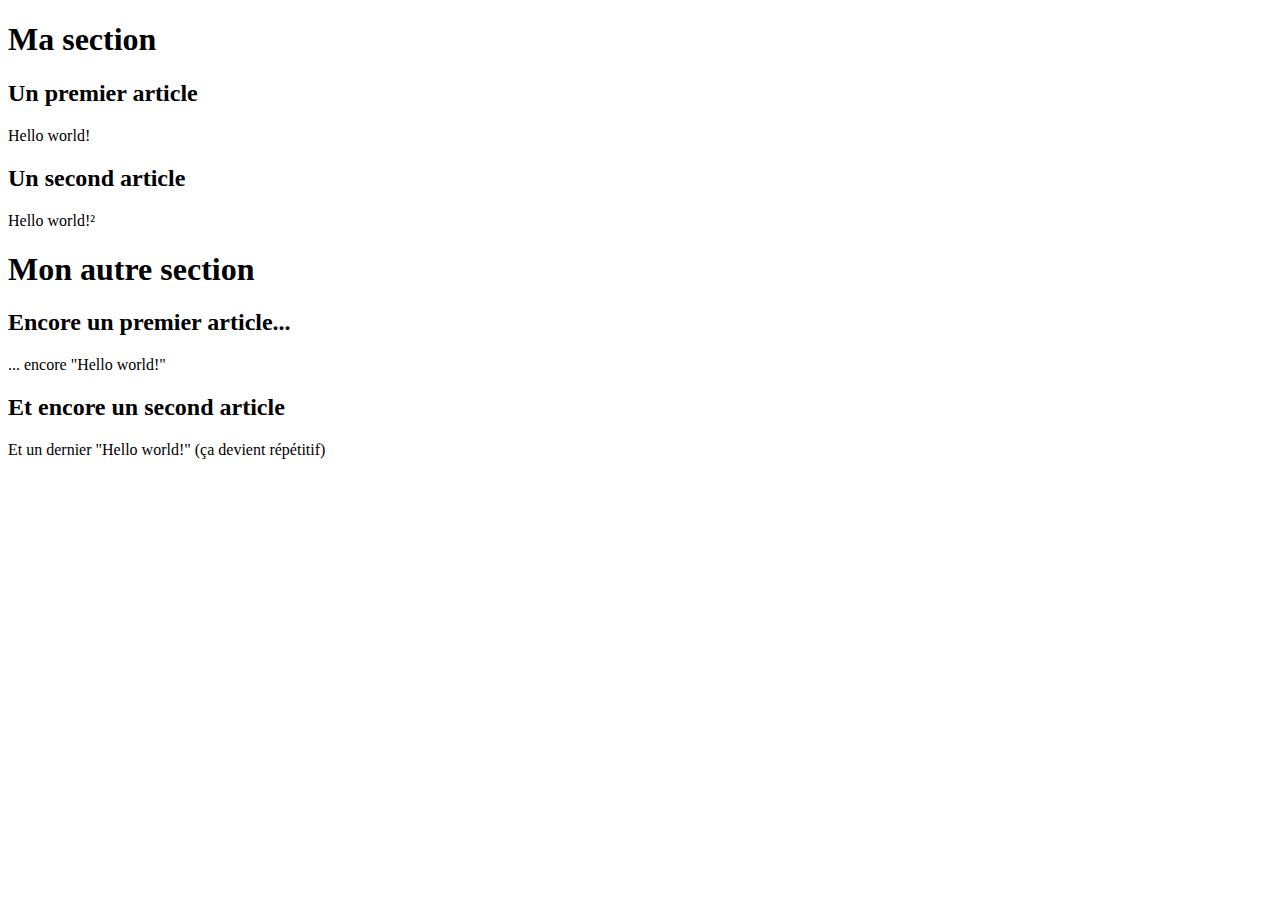
<file: assets/examples/ex3.html>
<!DOCTYPE html>
<html>
	<head>
		<title>Hello world</title>
        <meta charset="utf8" />
	</head>
	<body>
		<section>
			<h1>Ma section</h1>
			<article>
				<h2>Un premier article</h2>
				<p>Hello world!</p>
			</article>
			<article>
				<h2>Un second article</h2>
				<p>Hello world!²</p>
			</article>
		</section>
		<section>
			<h1>Mon autre section</h1>
			<article>
				<h2>Encore un premier article...</h2>
				<p>... encore "Hello world!"</p>
			</article>
			<article>
				<h2>Et encore un second article</h2>
				<p>Et un dernier "Hello world!" (ça devient répétitif)</p>
			</article>
		</section>
	</body>
</html>
</file>
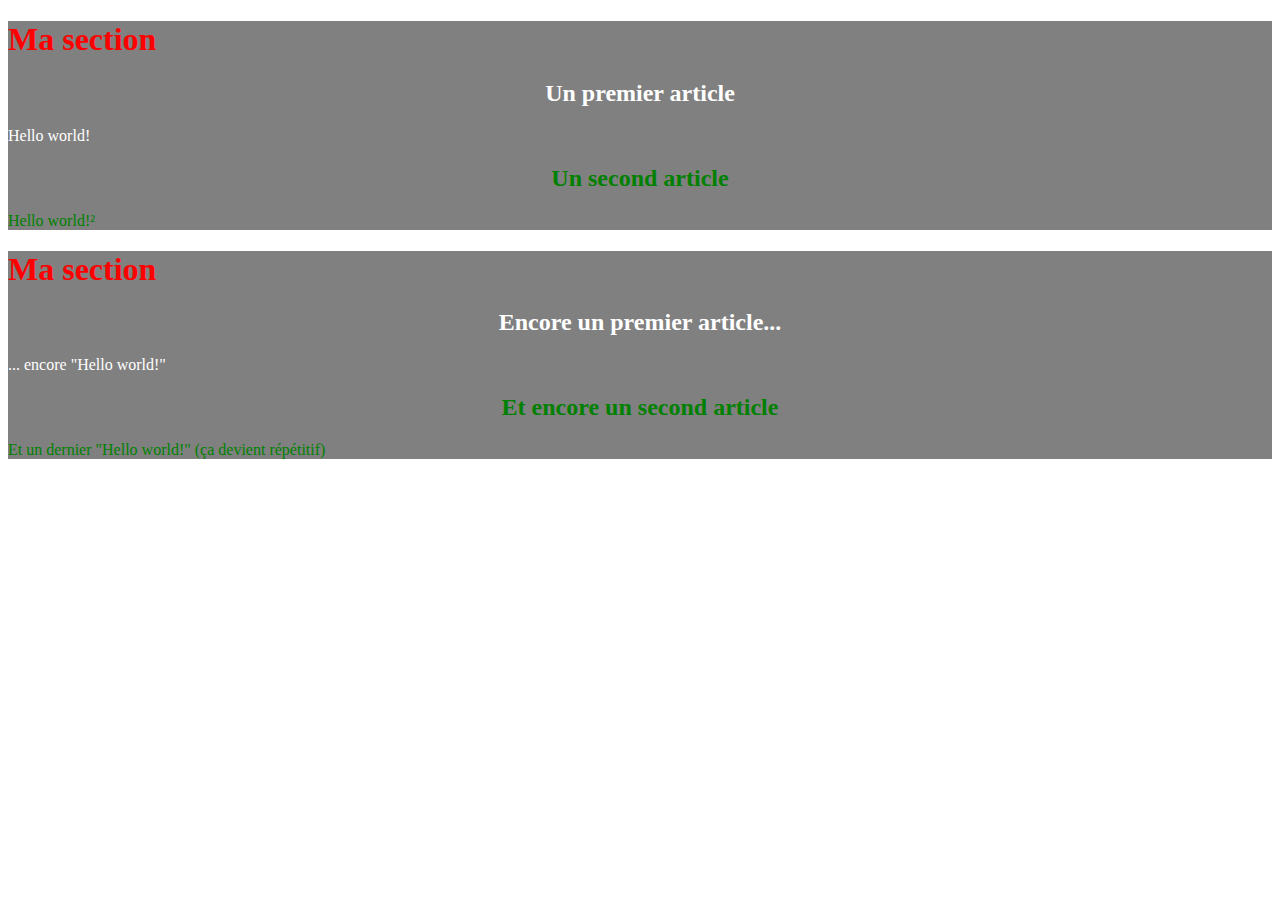
<file: assets/examples/ex5.html>
<!DOCTYPE html>
<html>
	<head>
		<title>Hello world</title>
        <meta charset="utf8" />
        <link rel="stylesheet" href="ex5.css" />
	</head>
	<body>
		<section>
			<h1>Ma section</h1>
			<article class="article1">
				<h2>Un premier article</h2>
				<p>Hello world!</p>
			</article>
			<article class="article2">
				<h2>Un second article</h2>
				<p>Hello world!²</p>
			</article>
		</section>
        <section>
			<h1>Ma section</h1>
			<article class="article1">
                <h2>Encore un premier article...</h2>
				<p>... encore "Hello world!"</p>

			</article>
			<article class="article2">
				<h2>Et encore un second article</h2>
				<p>Et un dernier "Hello world!" (ça devient répétitif)</p>
            </article>
		</section>
	</body>
</html>
</file>
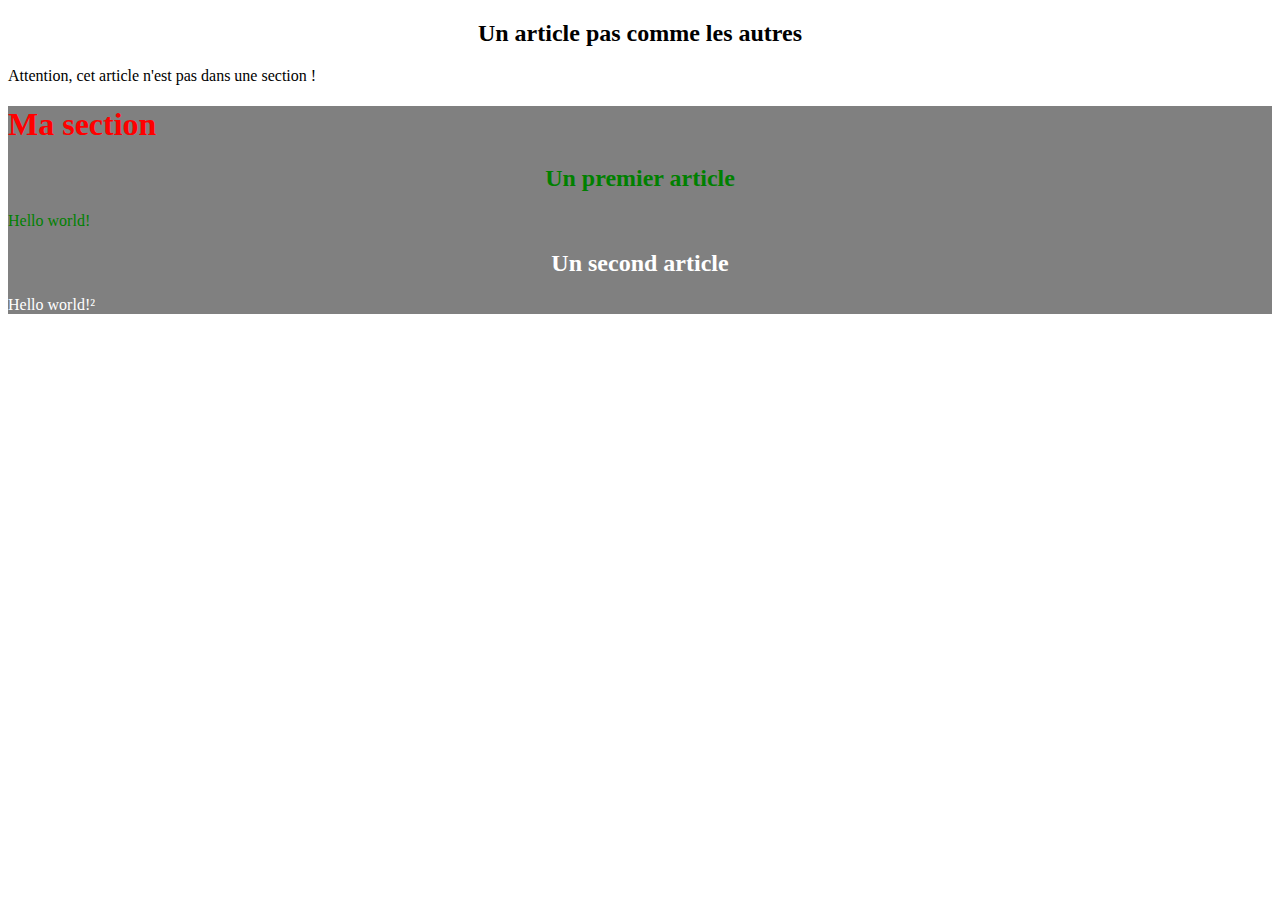
<file: assets/examples/ex7.html>
<!DOCTYPE html>
<html>
	<head>
		<title>Hello world</title>
        <meta charset="utf8" />
        <link rel="stylesheet" href="ex7.css" />
	</head>
	<body>
        <article>
            <h2>Un article pas comme les autres</h2>
            <p>Attention, cet article n'est pas dans une section !</p>
        </article>
		<section>
			<h1>Ma section</h1>
			<article id="top">
				<h2>Un premier article</h2>
				<p>Hello world!</p>
			</article>
			<article>
				<h2>Un second article</h2>
				<p>Hello world!²</p>
			</article>
		</section>
	</body>
</html>
</file>
<file: assets/examples/ex5.css>
h1 {
    color: red;
}

h2 {
    text-align: center;
}

section {
    background-color: grey;
}

.article1 {
    color: white;
}

.article2 {
    color: green;
}
</file>
<file: assets/examples/ex7.css>
h1 {
    color: red;
}

h2 {
    text-align: center;
}

section {
    background-color: grey;
}

section:hover {
    background-color: pink;
}

section article#top {
    color: green;
}

section article {
    color: white;
}
</file>
